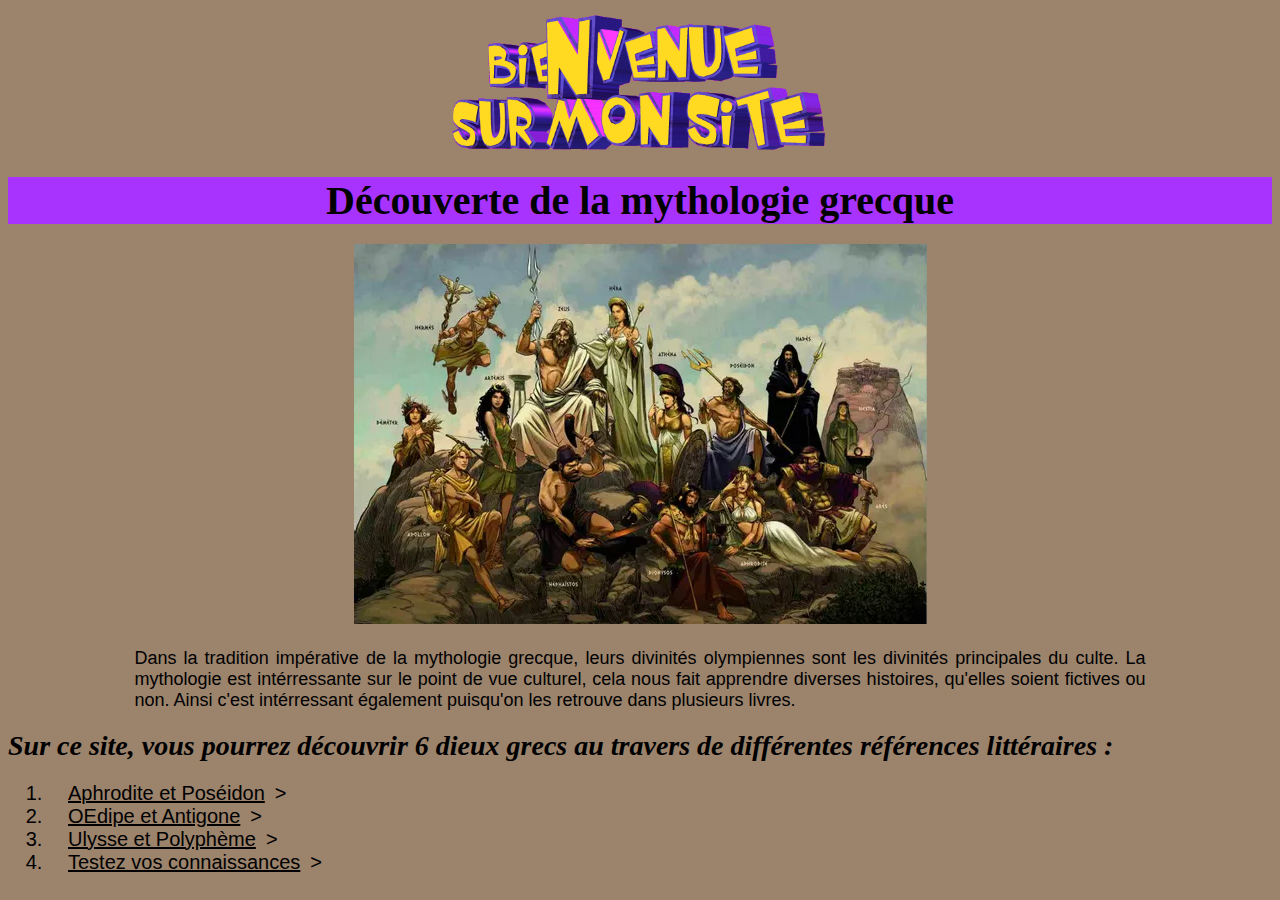
<file: index.html>
<!doctype html>
<html lang="fr">
<head>
<meta charset="utf-8">
<title>Projet NSI</title>
<link rel="stylesheet" href="css/main.css">
</head>
<body>

	<header>
		<figure>
			<img src = "images/Bienvenue.gif" alt="Bienvenue" id="Bienvenue"/>
		</figure>
		<div class="mainheader">
		<b>Découverte de la mythologie grecque</b>
		</div>
	</header>
	<main>
	<figure>
		<img src = "images/photo_mythologie.webp" alt="mythologie" id="mythologie"/>
		<br>
			<figcaption>Dans la tradition impérative de la mythologie grecque, leurs divinités olympiennes sont les divinités principales du culte.
			La mythologie est intérressante sur le point de vue culturel, cela nous fait apprendre diverses histoires, qu'elles soient fictives ou non. Ainsi c'est intérressant également puisqu'on les retrouve dans plusieurs livres.
			</figcaption>
	</figure>

	<h1>Sur ce site, vous pourrez découvrir 6 dieux grecs au travers de différentes références littéraires :</h1>
	<ol>
		<li><a href="aphrodite-poseidon-lebon.html">Aphrodite et Poséidon</a>></li>
		<li><a href="OEdipeETAntigone.html">OEdipe et Antigone</a>></li>
		<li><a href="UlysseETPolypheme.html">Ulysse et Polyphème</a>></li>
		<li><a href="Questionnaire.html">Testez vos connaissances</a>></li>
	</ol>
</main>		
				
</body>
</html>
</file>
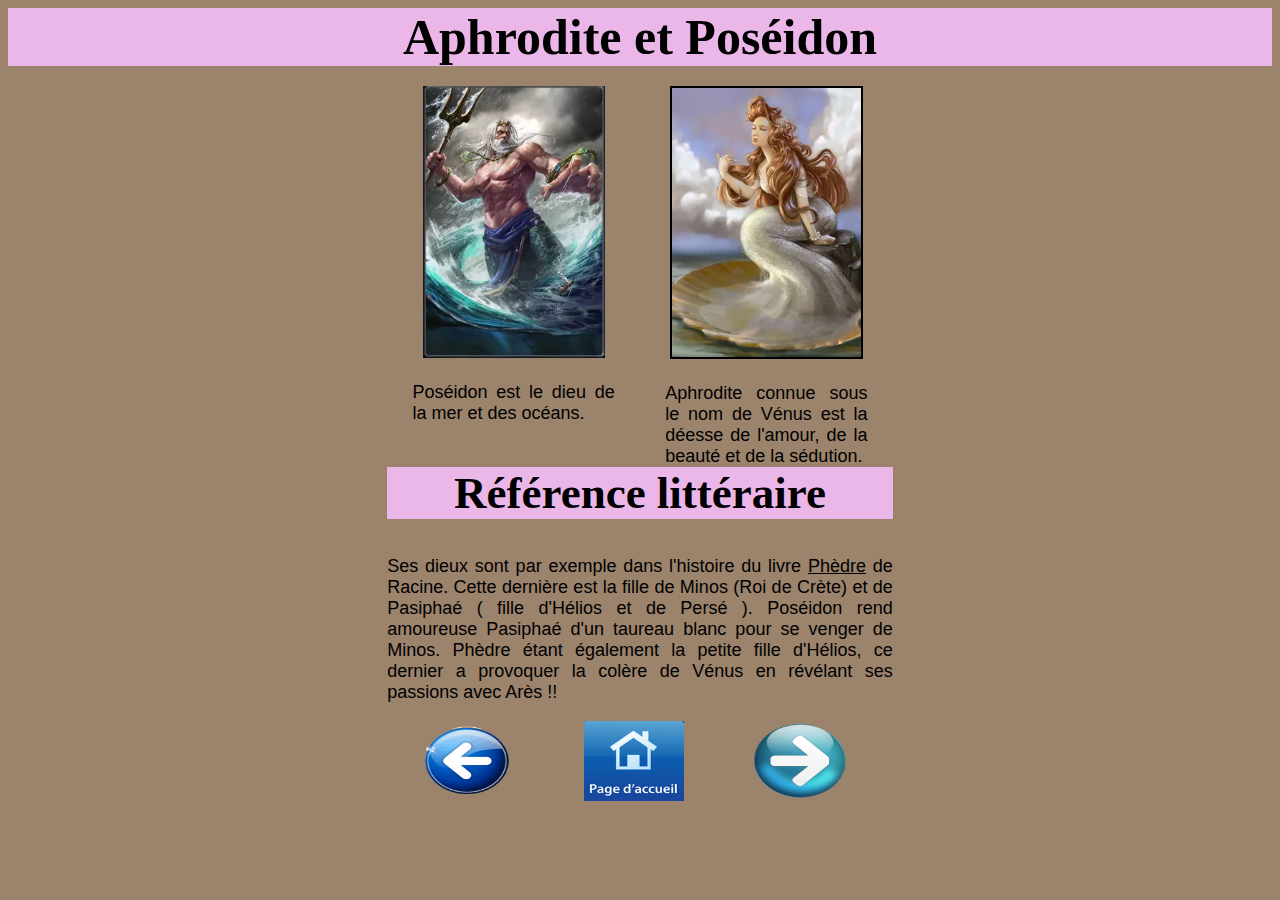
<file: aphrodite-poseidon-lebon.html>
<!DOCTYPE html>
<html lang="fr">
	<head>
		<meta charset="UTF-8"/>
    <title>Projet NSI</title>
    <link rel="stylesheet" href="css/main.css" type="text/css">
    </head>
    <body>
    <header class="pages"><b>Aphrodite et Poséidon</b></header>
    <main>
	<section class="mainside">
		<div class="row">
	 	<figure>
        <img src = "images/Poseidon.webp" alt="Poseidon" id="Poseidon"/>
      	<figcaption>Poséidon est le dieu de la mer et des océans.	
		</figcaption>
    	</figure>
		</div>

		<div class="row">
        <figure>
        <img src = "images/Aphrodite.webp" alt="Aphrodite" id="Aphrodite"/>      				
        <figcaption>Aphrodite connue sous le nom de Vénus est la déesse de l'amour, de la beauté et de la sédution.	
		</figcaption>
        </figure>
		</div>
	</section>

<section class="align">
	<div>
	<h2>Référence littéraire</h2>
		<p>Ses dieux sont par exemple dans l'histoire du livre <u>Phèdre</u> de Racine. Cette dernière est la fille de Minos (Roi de Crète) et de Pasiphaé ( fille d'Hélios et de Persé ). Poséidon rend amoureuse Pasiphaé d'un taureau blanc pour se venger de Minos. Phèdre étant également la petite fille d'Hélios, ce dernier a provoquer la colère de Vénus en révélant ses passions avec Arès !!</p>
		<a href="index.html"><img width="100" height="80" src="images/Bouton.gif"alt="bouton retour à l'arrière"/></a>
    	<a href="index.html"><img width="100" height="80" src="images/photo_accueil.PNG" alt="bouton accueil"/></a>
    	<a href="OEdipeETAntigone.html"><img width="100" height="80"src="images/Bouton prochain.gif"alt="bouton prochain"/></a>
	</div>
</section>
	</main>
	</body>
	</html>
</file>
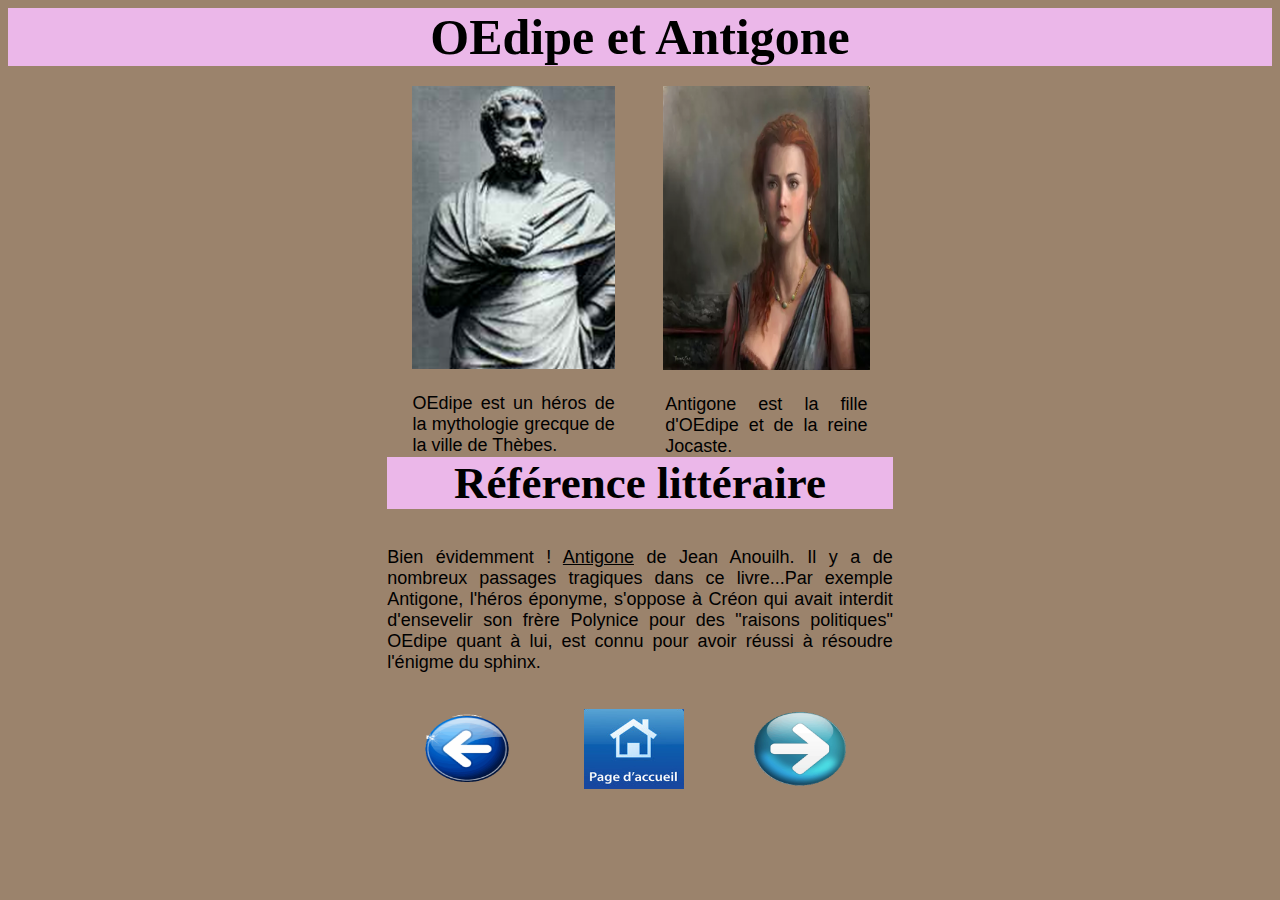
<file: OEdipeETAntigone.html>
<!DOCTYPE html>
<html lang="fr">
<head>
	<meta charset="UTF-8"/>
    <title>Projet NSI</title>
	<link rel="stylesheet" href="css/main.css" type="text/css">
    </head>
    <body>
    	<header class="pages"><b>OEdipe et Antigone</b></header>
    	<main>
			<section class="mainside">
				<div class="row">
	 				<figure>
              			<img src = "images/OEdipe.png" id="OEdipeDieux"/>
      					<figcaption>OEdipe est un héros de la mythologie grecque de la ville de Thèbes.</figcaption>
      				</figure>
      			</div>
      			<div class="row">
      				<figure>
      					<img src="images/Antigone_one.png" alt="Antigone" id="Antigone">
      					<figcaption>Antigone est la fille d'OEdipe et de la reine Jocaste.</figcaption>
      					</figure>
      				</div>
      			</section>

      			<section class='align'>
      				<div>
						<h2>Référence littéraire</h2>
						<p>Bien évidemment ! <u>Antigone</u> de Jean Anouilh.
						Il y a de nombreux passages tragiques dans ce livre...Par exemple Antigone, l'héros éponyme, s'oppose à Créon qui avait interdit d'ensevelir son frère Polynice pour des "raisons politiques"
						OEdipe quant à lui, est connu pour avoir réussi à résoudre l'énigme du sphinx.</p>
						</br>
    					<a href="aphrodite-poseidon-lebon.html"><img width="100" height="80" src="images/Bouton.gif"alt="bouton retour à l'arrière"/></a>
   						<a href="index.html"><img width="100" height="80" src="images/photo_accueil.PNG"alt="bouton accueil"/></a>
    					<a href="UlysseETPolypheme.html"><img width="100" height="80" src="images/Bouton prochain.gif"alt="bouton prochain"/></a>
    				</div>
    			</section>
    		</main>
    	</body>
    	</html>
</file>
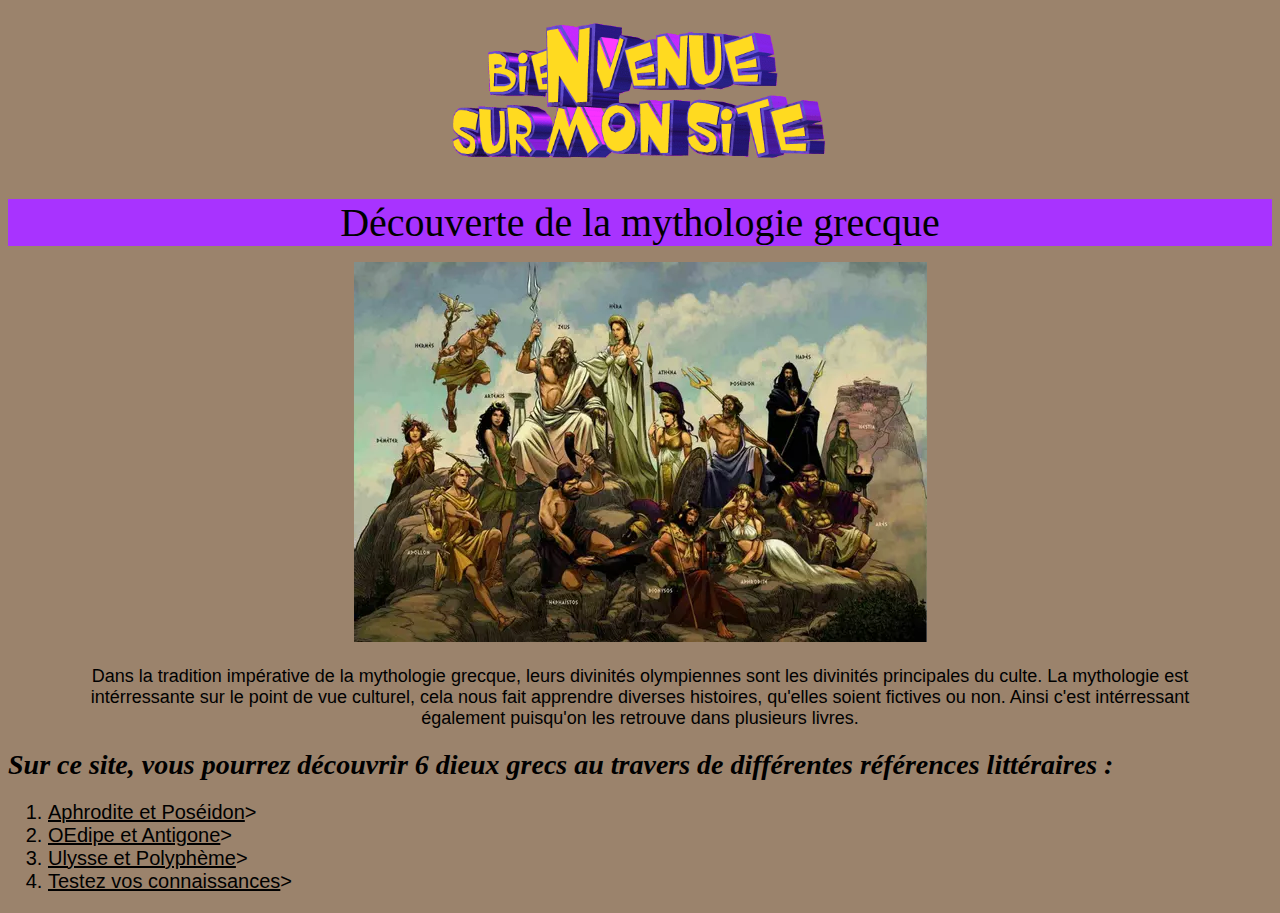
<file: PROJET nsi html.html>
<!doctype html>
<html lang="fr">
<head>
<meta charset="utf-8">
<title>Projet NSI</title>
<link rel="stylesheet" href="PROJET NSI.css">
</head>
<body>
	<figure>
	<img src = "Bienvenue.gif" alt="Bienvenue" id="Bienvenue"/>
</figure>

	<header>Découverte de la mythologie grecque</header>
	<figure>
				<img src = "photo_mythologie.webp" alt="mythologie" id="mythologie"/>
				<br>
				<figcaption>Dans la tradition impérative de la mythologie grecque, leurs divinités olympiennes sont les divinités principales du culte.
	La mythologie est intérressante sur le point de vue culturel, cela nous fait apprendre diverses histoires, qu'elles soient fictives ou non. Ainsi c'est intérressant également puisqu'on les retrouve dans plusieurs livres.</figcaption>
			</figure>

	<h1>Sur ce site, vous pourrez découvrir 6 dieux grecs au travers de différentes références littéraires :</h1>

			<ol><li><a href="file:///E:/aphrodite-poseidon-lebon.html">Aphrodite et Poséidon</a>></li>
				<li><a href="file:///E:/OEdipeETAntigone.html">OEdipe et Antigone</a>></li>
				<li><a href="file:///E:/UlysseETPolypheme.html">Ulysse et Polyphème</a>></li>
				<li><a href="file:///E:/Questionnaire.html">Testez vos connaissances</a>></li></ol>		
				
</body>
</html>
</file>
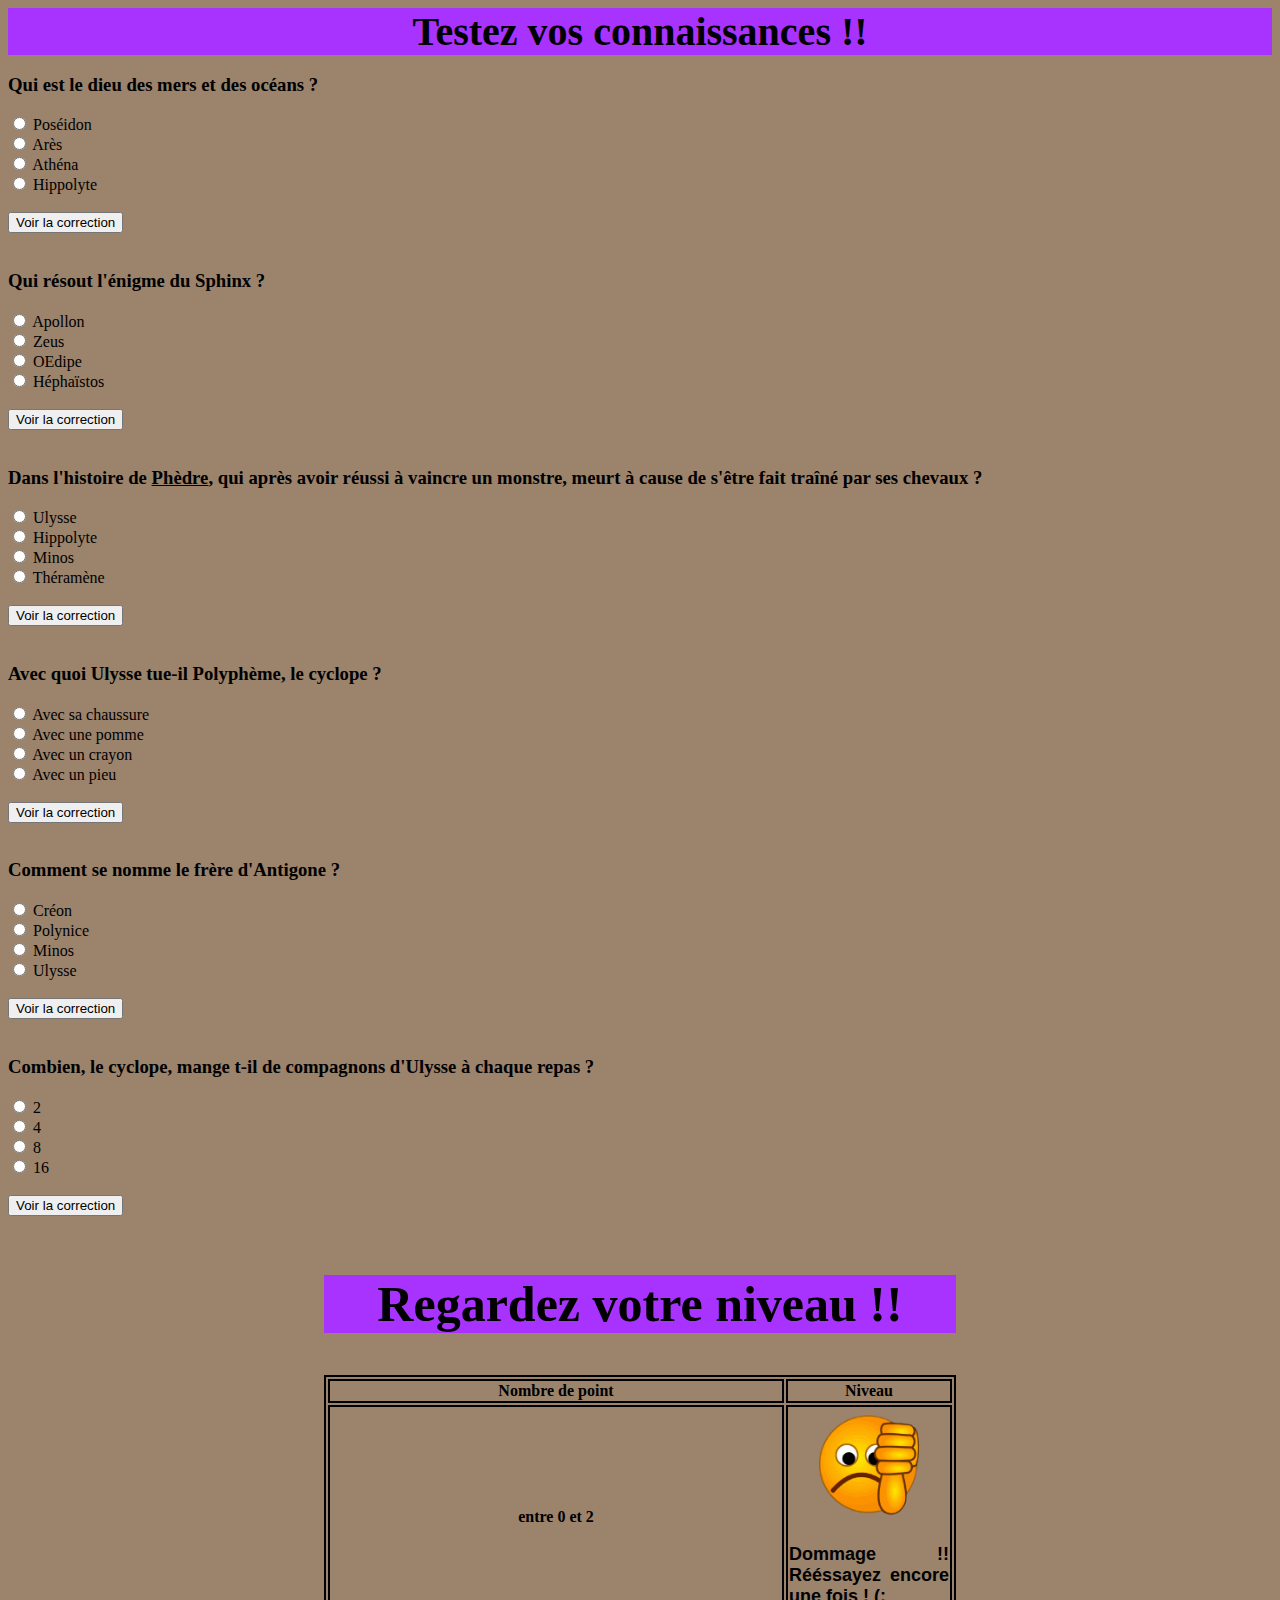
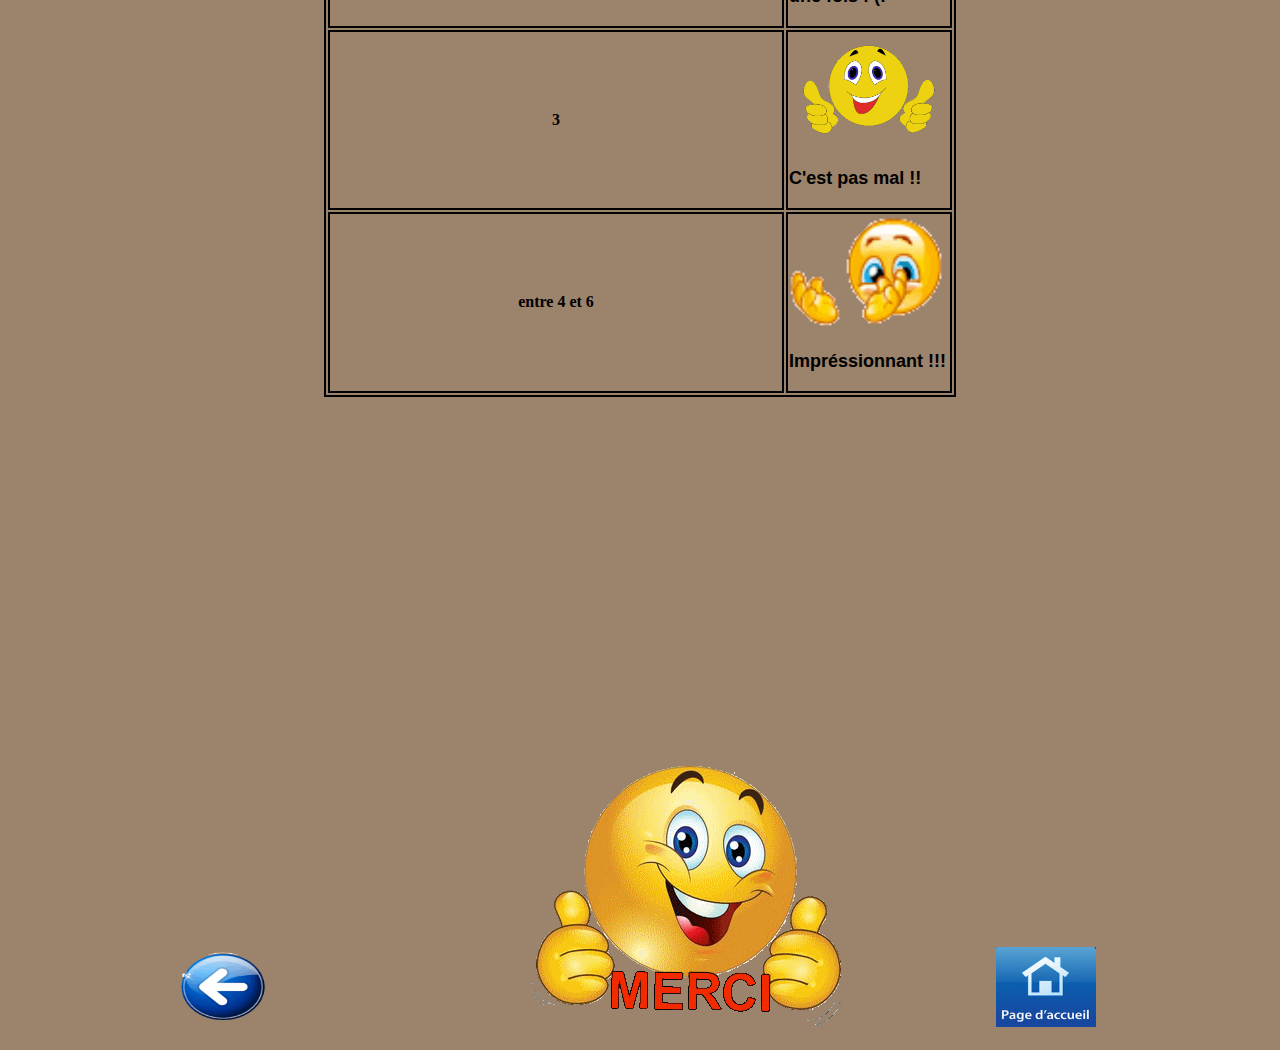
<file: Questionnaire.html>
<!doctype html>
<html lang="fr">
<head>
<meta charset="utf-8">
<title>Projet NSI</title>
<link rel="stylesheet" href="css/main.css">
<script src="js/quest.js" type="text/javascript"></script>
</head>
<body>
	
<div class="headerquest">
	<b>Testez vos connaissances !!
	</b>
</div>

	<form onsubmit="return check()">
		<h3>Qui est le dieu des mers et des océans ?</h3>
		<input type="radio" name="choose" id="Poséidon">
		<label for="Poséidon">Poséidon</label></br>
		<input type="radio" name="choose" id="Arès">
		<label for="Arès">Arès</label></br>
		<input type="radio" name="choose" id="Athéna">
		<label for="Athéna">Athéna</label></br>
		<input type="radio" name="choose" id="Hippolyte">
		<label for="Hippolyte">Hippolyte</label></br>
		<br>
		<button>Voir la correction</button>
</form>
<br>
<form onsubmit="return check_02()">
	<h3>Qui résout l'énigme du Sphinx ?</h3>
	<input type="radio" name="choose" id="Apollon">
		<label for="Apollon">Apollon</label></br>
		<input type="radio" name="choose" id="Zeus">
		<label for="Zeus">Zeus</label></br>
		<input type="radio" name="choose" id="OEdipe">
		<label for="OEdipe">OEdipe</label></br>
		<input type="radio" name="choose" id="Héphaïstos">
		<label for="Héphaïstos">Héphaïstos</label></br>
		<br>
		<button>Voir la correction</button>
</form>
<br>
<form onsubmit="return check_03()">
	<h3>Dans l'histoire de <u>Phèdre</u>, qui après avoir réussi à vaincre un monstre, meurt à cause de s'être fait traîné par ses chevaux ?</h3>
	<input type="radio" name="choose" id="Ulysse">
		<label for="Ulysse">Ulysse</label></br>
		<input type="radio" name="choose" id="Hippolyte">
		<label for="Hippolyte">Hippolyte</label></br>
		<input type="radio" name="choose" id="Minos">
		<label for="Minos">Minos</label></br>
		<input type="radio" name="choose" id="Théramène">
		<label for="Théramène">Théramène</label></br>
		<br>
		<button>Voir la correction</button>
</form>
<br>
<form onsubmit="return check_04()">
	<h3>Avec quoi Ulysse tue-il Polyphème, le cyclope ?</h3>
	<input type="radio" name="choose" id="chaussure">
		<label for="chaussure">Avec sa chaussure</label></br>
		<input type="radio" name="choose" id="pomme">
		<label for="pomme">Avec une pomme</label></br>
		<input type="radio" name="choose" id="crayon">
		<label for="crayon">Avec un crayon</label></br>
		<input type="radio" name="choose" id="pieu">
		<label for="pieu">Avec un pieu</label></br>
		<br>
		<button>Voir la correction</button>
</form>
<br>
<form onsubmit="return check_05()">
	<h3>Comment se nomme le frère d'Antigone ?</h3>
	<input type="radio" name="choose" id="Créon">
		<label for="Créon">Créon</label></br>
		<input type="radio" name="choose" id="Polynice">
		<label for="Polynice">Polynice</label></br>
		<input type="radio" name="choose" id="Minos">
		<label for="Minos">Minos</label></br>
		<input type="radio" name="choose" id="Ulysse">
		<label for="Ulysse">Ulysse</label></br>
		<br>
		<button>Voir la correction</button>
</form>
<br>
<form onsubmit="return check_06()">
	<h3>Combien, le cyclope, mange t-il de compagnons d'Ulysse à chaque repas ?</h3>
	<input type="radio" name="choose" id="2">
		<label for="2">2</label></br>
		<input type="radio" name="choose" id="4">
		<label for="4">4</label></br>
		<input type="radio" name="choose" id="8">
		<label for="8">8</label></br>
		<input type="radio" name="choose" id="16">
		<label for="16">16</label></br>
		<br>
		<button>Voir la correction</button>
</form>
<br>

<section class="alignquest">
	<div>
		<h2 class="niveau">Regardez votre niveau !!</h2>
	</div>
	<div>
		<table>
			<tr>
				<td>Nombre de point</td>
				<td>Niveau</td>
			</tr>
			<tr>
				<td>entre 0 et 2</td>
				<td><img src="images/dommage.gif" alt="dommage" id="dommage"><p> Dommage !! Rééssayez encore une fois ! (:</p></td>
			</tr>
			<tr>
				<td>3</td>
				<td><img src="images/bien.gif" alt="bien" id="bien"><p>C'est pas mal !!</p></td>
			</tr>
			<tr>
				<td>entre 4 et 6</td>
				<td><img src="images/parfait.gif" alt="parfait" id="parfait"><p>Impréssionnant !!!</p></td>
			</tr>
		</table>
	</div>
</section>

<div>
	<a  href="UlysseETPolypheme.html" class="menu_question">
		<img width="100" height="80" border="0" src="images/Bouton.gif"alt="bouton retour à l'arrière"/>
	</a>
	<figure class="menu_question">
		<img src="images/Merci.gif" alt="thanks to have watched" id="merci">
	</figure>
	<a  href="index.html" class="menu_question">
		<img width="100" height="80" border="0" src="images/photo_accueil.PNG"alt="bouton accueil"/>
	</a>
</div>

</body>
</html>
</file>
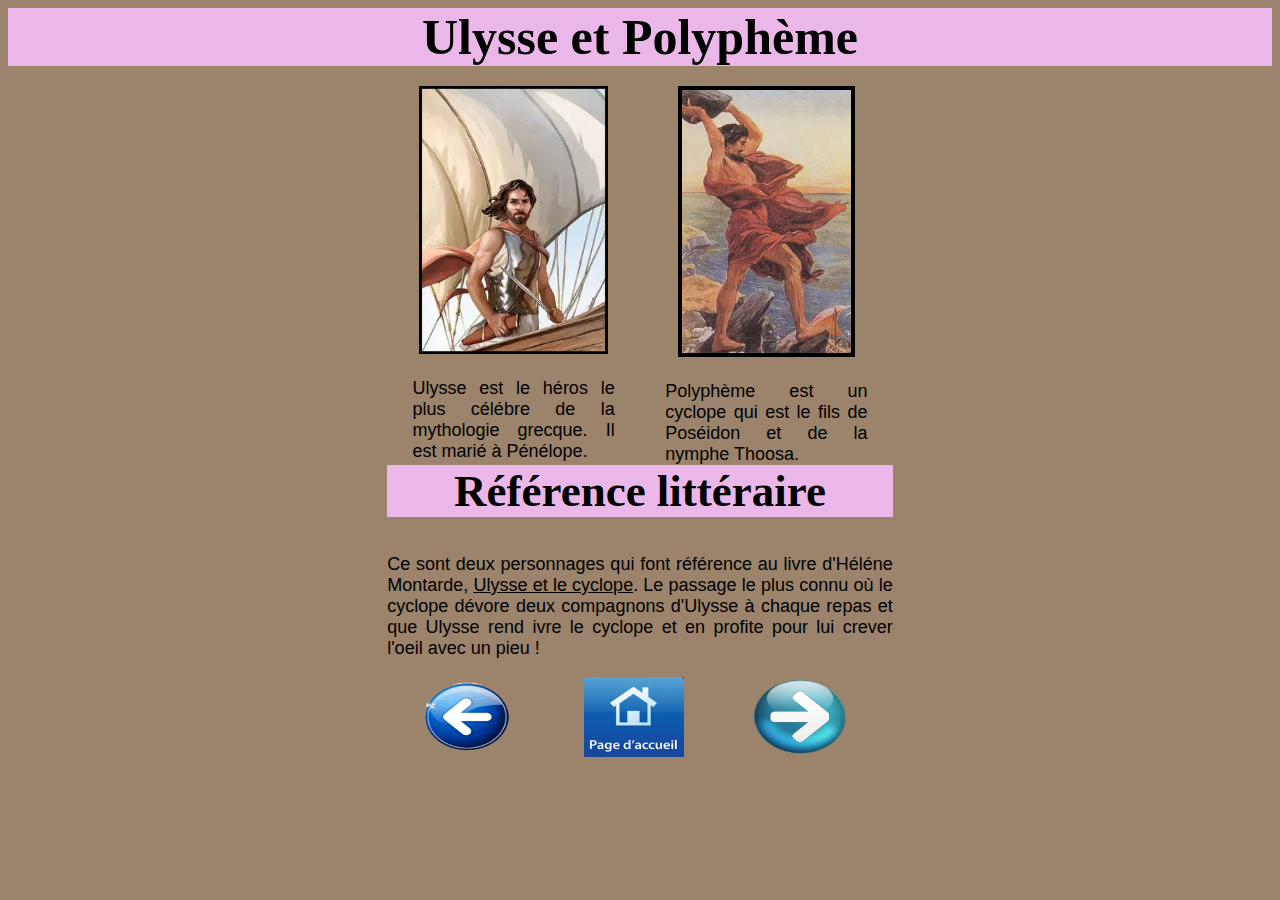
<file: UlysseETPolypheme.html>
<!doctype html>
<html lang="fr">
<head>
	<meta charset="utf-8">
	<title>Projet NSI</title>
	<link rel="stylesheet" href="css/main.css">
	</head>
	<body>
		<header class="pages"><b>Ulysse et Polyphème</b></header>
		<main>
			<section class='mainside'>
				<div class="row">
					<figure>
					<img src="images/Ulysse.webp" alt="Ulysse" id="UlysseDieux">
					<figcaption>Ulysse est le héros le plus célébre de la mythologie grecque. Il est marié à Pénélope.</figcaption>
				</figure>
			</div>
			<div class="row">
				<figure>
					<img src="images/Polypheme.webp" alt="Polyphème" id="Polyphème">
					<figcaption>Polyphème est un cyclope qui est le fils de Poséidon et de la nymphe Thoosa.</figcaption>
				</figure>
			</div>
		</section>
		<section class="align">
			<div>
				<h2>Référence littéraire</h2>
				<p>Ce sont deux personnages qui font référence au livre d'Héléne Montarde, <u>Ulysse et le cyclope</u>. Le passage le plus connu où le cyclope dévore deux compagnons d'Ulysse à chaque repas et que Ulysse rend ivre le cyclope et en profite pour lui crever l'oeil avec un pieu !</p>
				<a href="OEdipeETAntigone.html"><img width="100" height="80" border="0" src="images/Bouton.gif"alt="bouton retour à l'arrière"/></a>
    			<a href="index.html"><img width="100" height="80" border="0" src="images/photo_accueil.PNG"alt="bouton accueil"/></a>
    			<a href="Questionnaire.html"><img width="100" height="80" src="images/Bouton prochain.gif"alt="bouton prochain"/></a>
				</div>
    	</section>
    </main>
</body>
</html>
</file>
<file: css/main.css>
body{
	background-color:  #9b836c ;
}


figure {
	text-align: center;
	margin-bottom: 20px;
    margin: 0;
}

#Bienvenue{
	width: 400px;
	text-align: center;
}


header {
	font-family: Trebuchet MS;
    text-align: center;
    font-size: 40px;
}

header.pages {
    background-color: #ebb7e9 ;
    font-size: 50px;
}

figcaption{
	font-family: Arial;
    color: black;
    font-size: 18px;
    margin-top: 20px;
}


h1{
	font-family: Trebuchet MS;
    text-align: left;
    color: black;
    font-style: italic;
    font-size: 28px;
}

h2{
    font-family: Trebuchet MS;
    text-align: center;
    background-color:#ebb7e9;
    font-size: 45px;
}

ol,  li, a{
	font-family: Arial;
    color: black;
    font-size: 20px;
}

a{  
    width: 20%;
    padding: 10px;
    margin-left: 10px;
  }

.row{
    float: left;
    width: 50%;
}
  
.mainside{
    margin-left: 30%;
    width: 40%;
}
  
figcaption {
    font-family: Arial;
    color: black;
    font-size: 18px;
    width: 80%;
    margin-left: 10%;
    text-align: justify;
}

p {
    font-family: Arial;
    color: black;
    font-size: 18px;
    width: 100%;
    text-align: justify;
}


section.align div a {
    width: 32%;
    display: inline-block;
    margin: 0;
    padding: 0;
    text-align: center;
} 

.align{
    text-align: justify;
    width: 40%;
    padding-left: 30%;
    clear: left;
}

#Poseidon {
    width: 72%;
}


#Aphrodite {
    border: 2px solid black;
    width: 75%;
}

#OEdipeDieux {
	width: 80%;
	
}

#Antigone {
	width: 82%;
}

#UlysseDieux{
    width: 75%;
}

#Polyphème{
	border: 4px solid  black;
	width: 67%;
}


.niveau{
    font-family: Trebuchet MS;
    text-align: center;
    background-color:#a833ff;
    font-size: 50px;
}


table, td {
    width: 100%;
    border: 2px solid black;
    font-weight: bold;
    text-align: center
}
  
  
#dommage {
    width: 100px;
}
  
#bien {
    width: 150px;
}
  
#parfait{
    width: 160px;
}
  
  
#merci {
    padding-top: 200px;
}

.alignquest{
    width: 50%;
    padding-left: 25%;
}

main {
    margin-top: 20px;
}

.mainheader {
    background-color: #a833ff;
}

.headerquest {
    font-family: Trebuchet MS;
    text-align: center;
    font-size: 40px;
    background-color: #a833ff;
    width: 100%;
}

.menu_question {
    width: 31%;
    display: inline-block;
    text-align: center;
}
</file>
<file: PROJET NSI.css>
body{
	background-color:  #9b836c ;
}


figure {
	text-align: center;
	margin-bottom: 20px;
}

#Bienvenue{
	width: 400px;
	text-align: center;
}


header {
	font-family: Trebuchet MS;
text-align: center;
background-color: #a833ff ;
font-size: 40px;
}

figcaption{
	font-family: Arial;
color: black;
font-size: 18px;
margin-top: 20px;
}


h1{
	font-family: Trebuchet MS;
text-align: left;
color: black;
font-style: italic;
font-size: 28px;
}

ol,  li, a{
	font-family: Arial;
color: black;
font-size: 20px;
}
</file>
